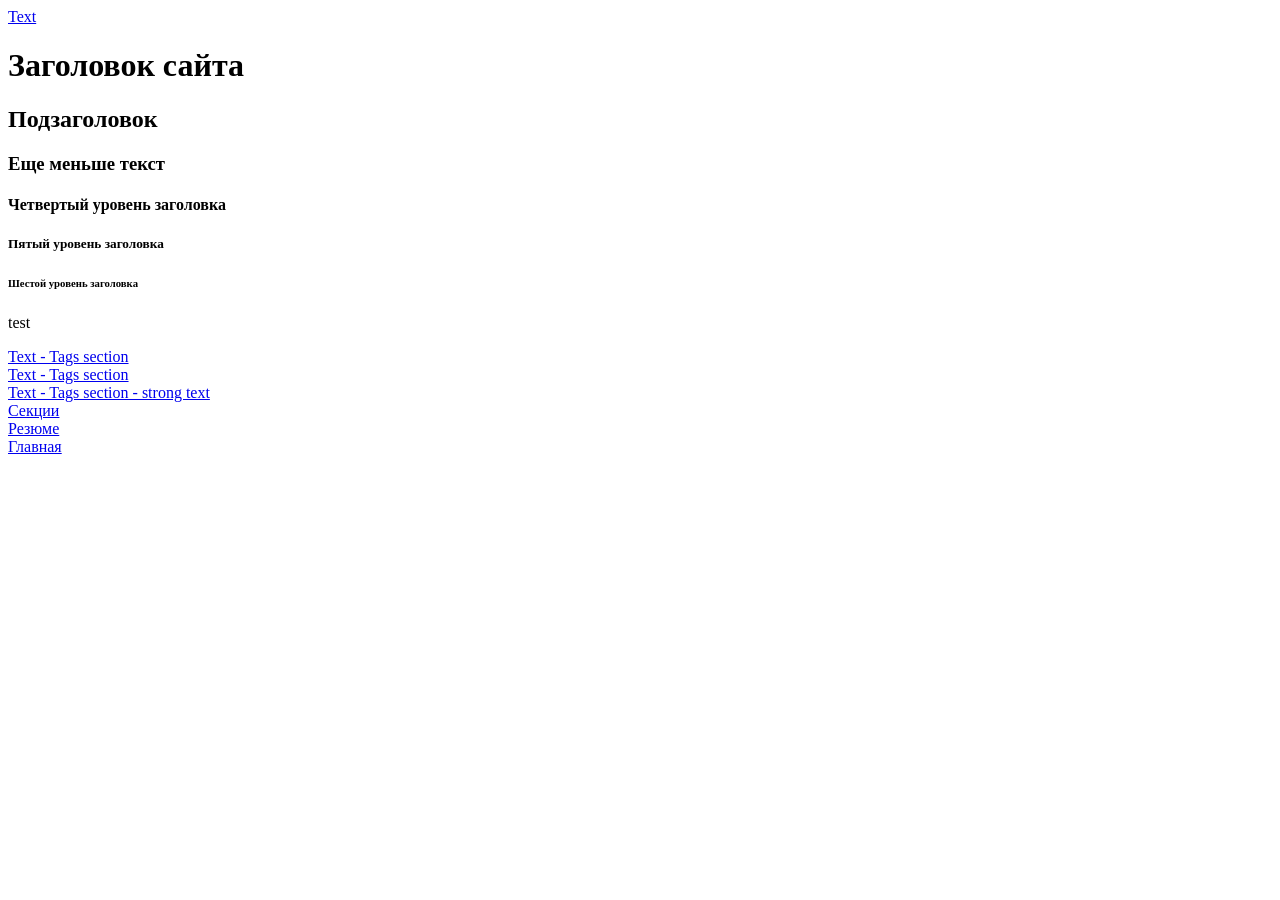
<file: lecture/index.html>
<!doctype html>
<html lang="ru">
  <head>
    <meta charset="UTF-8" />
    <meta name="viewport" content="width=device-width, initial-scale=1.0" />
    <title>Главная</title>
  </head>
  <body>
    <a href="text.html">Text</a>
    <h1>Заголовок сайта</h1>
    <h2>Подзаголовок</h2>
    <h3>Еще меньше текст</h3>
    <h4>Четвертый уровень заголовка</h4>
    <h5>Пятый уровень заголовка</h5>
    <h6>Шестой уровень заголовка</h6>
    <p>test</p>
    <a href="/lecture/text.html">Text - Tags section</a>
    <br />
    <a href="/lecture/text.html#tags">Text - Tags section</a>
    <br />
    <a href="/lecture/text.html#tags-strong"
      >Text - Tags section - strong text</a
    >
    <br />
    <a href="/lecture/sections.html">Секции</a>
    <br />
    <a href="/resume">Резюме</a>
    <br />
    <a href="/">Главная</a>
  </body>
</html>
</file>
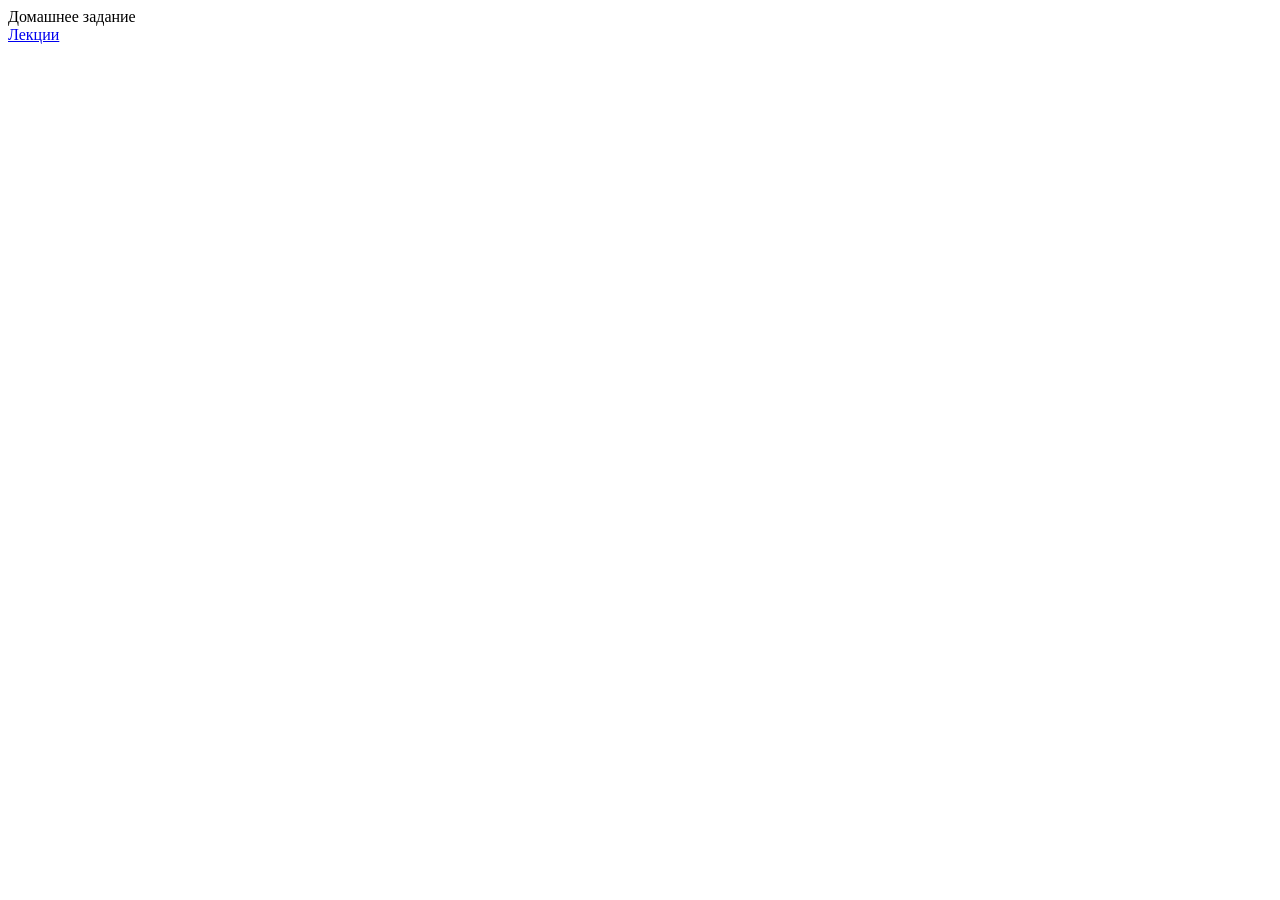
<file: resume/index.html>
<!doctype html>
<html lang="en">
  <head>
    <meta charset="UTF-8" />
    <meta name="viewport" content="width=device-width, initial-scale=1.0" />
    <title>Document</title>
  </head>
  <body>
    Домашнее задание
    <br />
    <a href="/lecture">Лекции</a>
  </body>
</html>
</file>
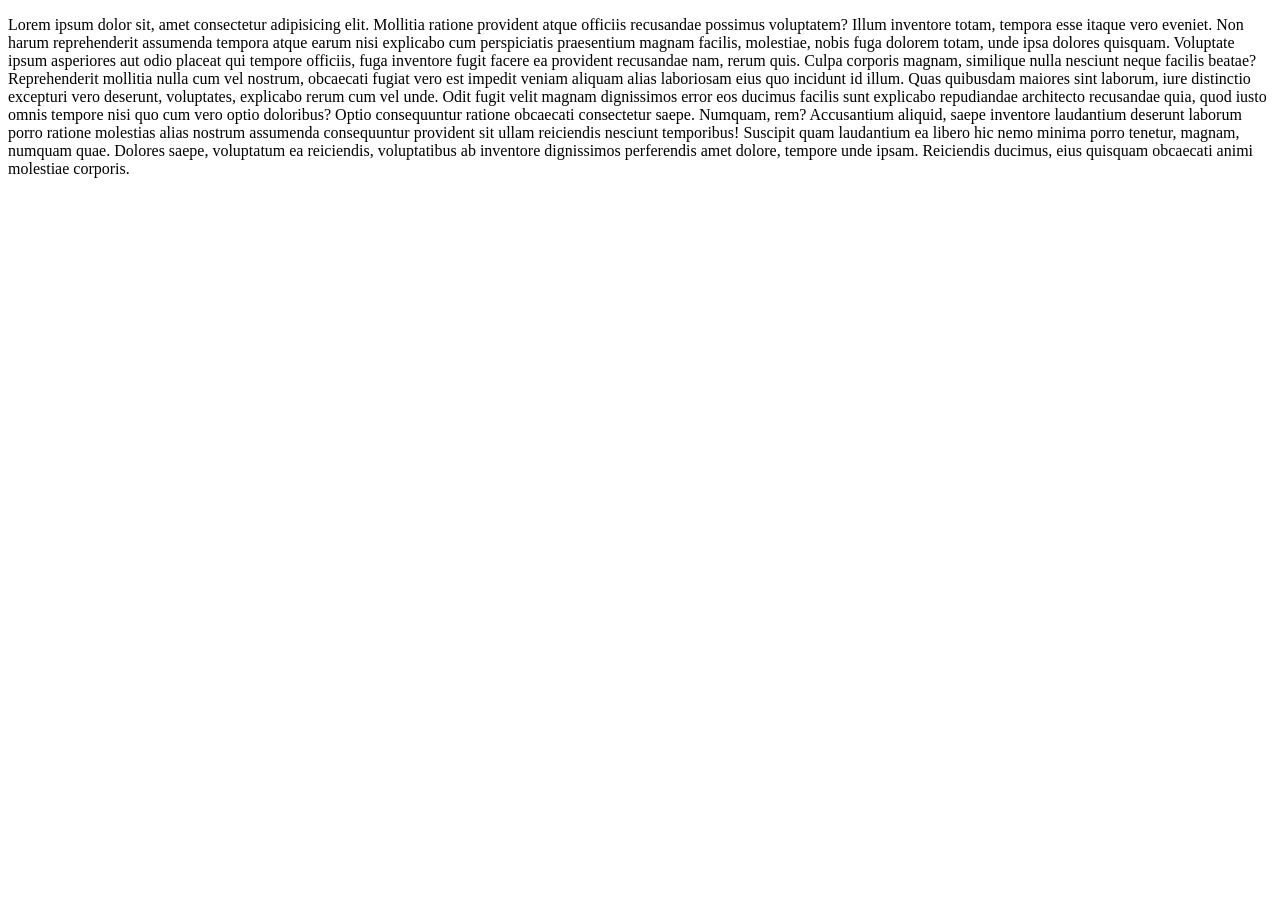
<file: lecture/git/index.html>
<!doctype html>
<html lang="en">
  <head>
    <meta charset="UTF-8" />
    <meta name="viewport" content="width=device-width, initial-scale=1.0" />
    <title>Document</title>
  </head>
  <body>
    <p>
      Lorem ipsum dolor sit, amet consectetur adipisicing elit. Mollitia ratione
      provident atque officiis recusandae possimus voluptatem? Illum inventore
      totam, tempora esse itaque vero eveniet. Non harum reprehenderit assumenda
      tempora atque earum nisi explicabo cum perspiciatis praesentium magnam
      facilis, molestiae, nobis fuga dolorem totam, unde ipsa dolores quisquam.
      Voluptate ipsum asperiores aut odio placeat qui tempore officiis, fuga
      inventore fugit facere ea provident recusandae nam, rerum quis. Culpa
      corporis magnam, similique nulla nesciunt neque facilis beatae?
      Reprehenderit mollitia nulla cum vel nostrum, obcaecati fugiat vero est
      impedit veniam aliquam alias laboriosam eius quo incidunt id illum. Quas
      quibusdam maiores sint laborum, iure distinctio excepturi vero deserunt,
      voluptates, explicabo rerum cum vel unde. Odit fugit velit magnam
      dignissimos error eos ducimus facilis sunt explicabo repudiandae
      architecto recusandae quia, quod iusto omnis tempore nisi quo cum vero
      optio doloribus? Optio consequuntur ratione obcaecati consectetur saepe.
      Numquam, rem? Accusantium aliquid, saepe inventore laudantium deserunt
      laborum porro ratione molestias alias nostrum assumenda consequuntur
      provident sit ullam reiciendis nesciunt temporibus! Suscipit quam
      laudantium ea libero hic nemo minima porro tenetur, magnam, numquam quae.
      Dolores saepe, voluptatum ea reiciendis, voluptatibus ab inventore
      dignissimos perferendis amet dolore, tempore unde ipsam. Reiciendis
      ducimus, eius quisquam obcaecati animi molestiae corporis.
    </p>
  </body>
</html>
</file>
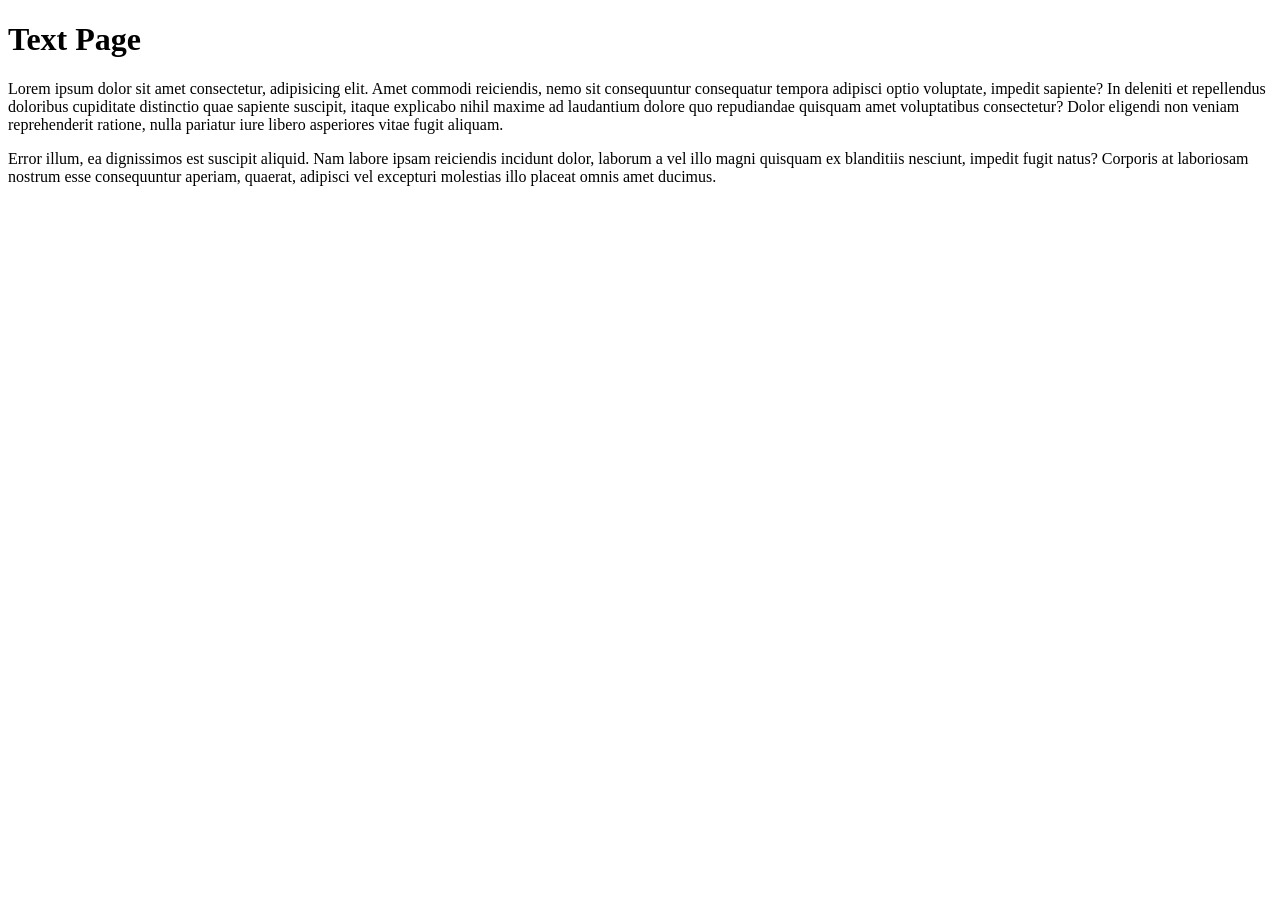
<file: lecture/temp.html>
<!doctype html>
<html lang="en">
  <head>
    <meta charset="UTF-8" />
    <meta name="viewport" content="width=device-width, initial-scale=1.0" />
    <title>Временная страница</title>
    <!-- комментарий -->
  </head>
  <body>
    <h1>Text Page</h1>
    <p>
      Lorem ipsum dolor sit amet consectetur, adipisicing elit. Amet commodi
      reiciendis, nemo sit consequuntur consequatur tempora adipisci optio
      voluptate, impedit sapiente? In deleniti et repellendus doloribus
      cupiditate distinctio quae sapiente suscipit, itaque explicabo nihil
      maxime ad laudantium dolore quo repudiandae quisquam amet voluptatibus
      consectetur? Dolor eligendi non veniam reprehenderit ratione, nulla
      pariatur iure libero asperiores vitae fugit aliquam.
    </p>
    <p>
      Error illum, ea dignissimos est suscipit aliquid. Nam labore ipsam
      reiciendis incidunt dolor, laborum a vel illo magni quisquam ex blanditiis
      nesciunt, impedit fugit natus? Corporis at laboriosam nostrum esse
      consequuntur aperiam, quaerat, adipisci vel excepturi molestias illo
      placeat omnis amet ducimus.
    </p>
  </body>
</html>
</file>
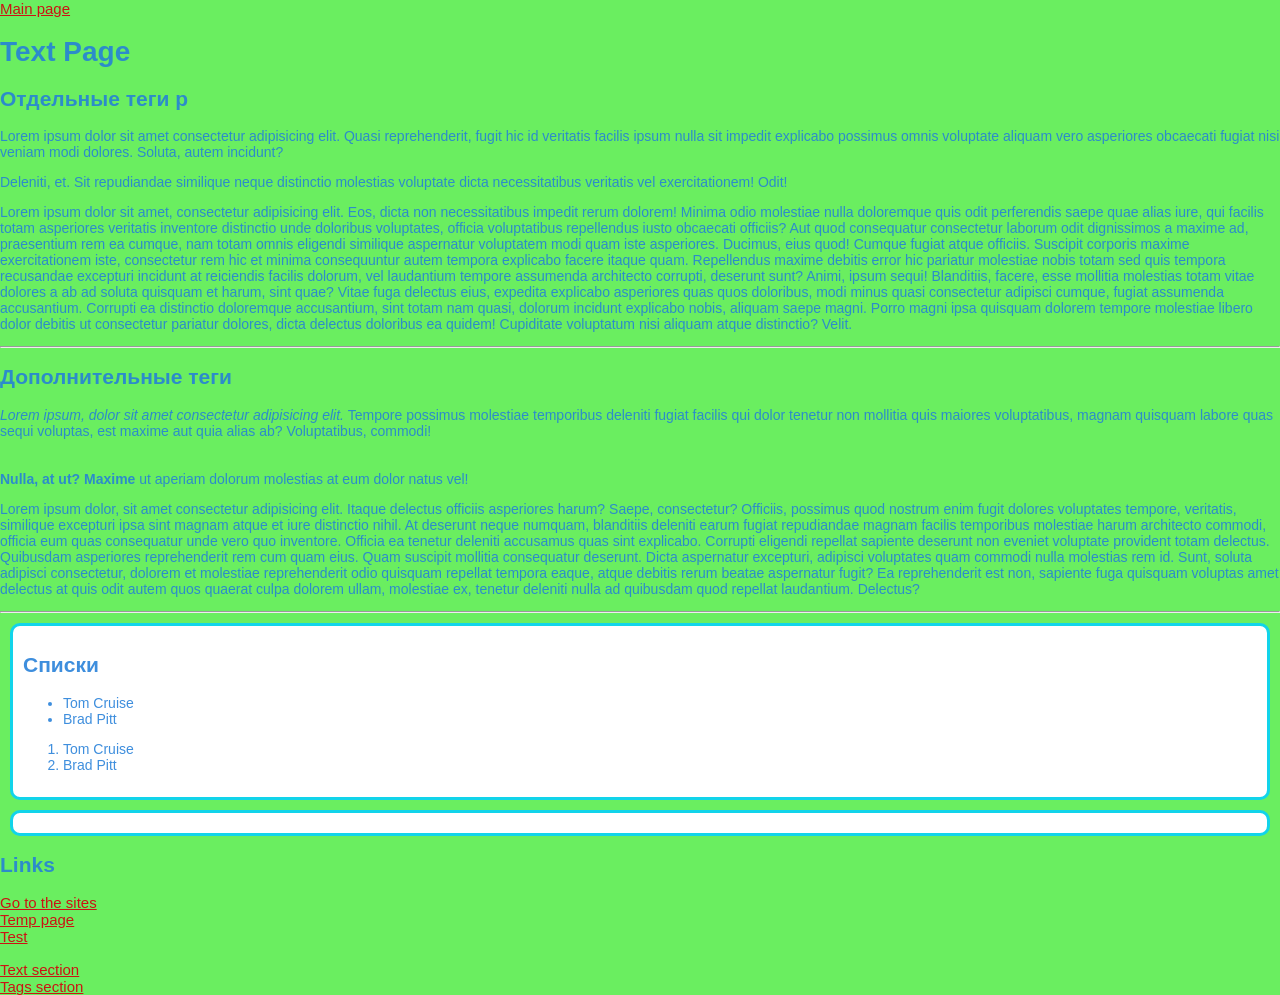
<file: lecture/text.html>
<!doctype html>
<html lang="en">
  <head>
    <meta charset="UTF-8" />
    <meta name="viewport" content="width=device-width, initial-scale=1.0" />
    <title>Текст</title>
    <link rel="stylesheet" href="css/style.css" />
  </head>
  <body>
    <a href="/lecture/index.html">Main page</a>
    <h1>Text Page</h1>

    <div id="text">
      <h2>Отдельные теги p</h2>
      <p>
        Lorem ipsum dolor sit amet consectetur adipisicing elit. Quasi
        reprehenderit, fugit hic id veritatis facilis ipsum nulla sit impedit
        explicabo possimus omnis voluptate aliquam vero asperiores obcaecati
        fugiat nisi veniam modi dolores. Soluta, autem incidunt?
      </p>
      <p>
        Deleniti, et. Sit repudiandae similique neque distinctio molestias
        voluptate dicta necessitatibus veritatis vel exercitationem! Odit!
      </p>
      <p>
        Lorem ipsum dolor sit amet, consectetur adipisicing elit. Eos, dicta non
        necessitatibus impedit rerum dolorem! Minima odio molestiae nulla
        doloremque quis odit perferendis saepe quae alias iure, qui facilis
        totam asperiores veritatis inventore distinctio unde doloribus
        voluptates, officia voluptatibus repellendus iusto obcaecati officiis?
        Aut quod consequatur consectetur laborum odit dignissimos a maxime ad,
        praesentium rem ea cumque, nam totam omnis eligendi similique aspernatur
        voluptatem modi quam iste asperiores. Ducimus, eius quod! Cumque fugiat
        atque officiis. Suscipit corporis maxime exercitationem iste,
        consectetur rem hic et minima consequuntur autem tempora explicabo
        facere itaque quam. Repellendus maxime debitis error hic pariatur
        molestiae nobis totam sed quis tempora recusandae excepturi incidunt at
        reiciendis facilis dolorum, vel laudantium tempore assumenda architecto
        corrupti, deserunt sunt? Animi, ipsum sequi! Blanditiis, facere, esse
        mollitia molestias totam vitae dolores a ab ad soluta quisquam et harum,
        sint quae? Vitae fuga delectus eius, expedita explicabo asperiores quas
        quos doloribus, modi minus quasi consectetur adipisci cumque, fugiat
        assumenda accusantium. Corrupti ea distinctio doloremque accusantium,
        sint totam nam quasi, dolorum incidunt explicabo nobis, aliquam saepe
        magni. Porro magni ipsa quisquam dolorem tempore molestiae libero dolor
        debitis ut consectetur pariatur dolores, dicta delectus doloribus ea
        quidem! Cupiditate voluptatum nisi aliquam atque distinctio? Velit.
      </p>
    </div>

    <hr />

    <div id="tags">
      <h2>Дополнительные теги</h2>
      <p>
        <em> Lorem ipsum, dolor sit amet consectetur adipisicing elit. </em>
        Tempore possimus molestiae temporibus deleniti fugiat facilis qui dolor
        tenetur non mollitia quis maiores voluptatibus, magnam quisquam labore
        quas sequi voluptas, est maxime aut quia alias ab? Voluptatibus,
        commodi!
        <br />
        <br />
        <br />
        <strong id="tags-strong">Nulla, at ut?</strong>
        <b>Maxime</b> ut aperiam dolorum molestias at eum dolor natus vel!
      </p>
      <p>
        Lorem ipsum dolor, sit amet consectetur adipisicing elit. Itaque
        delectus officiis asperiores harum? Saepe, consectetur? Officiis,
        possimus quod nostrum enim fugit dolores voluptates tempore, veritatis,
        similique excepturi ipsa sint magnam atque et iure distinctio nihil. At
        deserunt neque numquam, blanditiis deleniti earum fugiat repudiandae
        magnam facilis temporibus molestiae harum architecto commodi, officia
        eum quas consequatur unde vero quo inventore. Officia ea tenetur
        deleniti accusamus quas sint explicabo. Corrupti eligendi repellat
        sapiente deserunt non eveniet voluptate provident totam delectus.
        Quibusdam asperiores reprehenderit rem cum quam eius. Quam suscipit
        mollitia consequatur deserunt. Dicta aspernatur excepturi, adipisci
        voluptates quam commodi nulla molestias rem id. Sunt, soluta adipisci
        consectetur, dolorem et molestiae reprehenderit odio quisquam repellat
        tempora eaque, atque debitis rerum beatae aspernatur fugit? Ea
        reprehenderit est non, sapiente fuga quisquam voluptas amet delectus at
        quis odit autem quos quaerat culpa dolorem ullam, molestiae ex, tenetur
        deleniti nulla ad quibusdam quod repellat laudantium. Delectus?
      </p>
    </div>

    <hr />

    <section>
      <h2>Списки</h2>
      <div>
        <ul>
          <li>Tom Cruise</li>
          <li>Brad Pitt</li>
        </ul>
      </div>
      <div>
        <ol>
          <li>Tom Cruise</li>
          <li>Brad Pitt</li>
        </ol>
      </div>
    </section>
    <section></section>

    <h2>Links</h2>
    <a href="https://www.google.com">Go to the sites</a>
    <br />
    <a href="/lecture/temp.html">Temp page</a>
    <br />
    <a href="/lecture/"> Test</a>
    <br />
    <br />
    <a href="/lecture/#text"> Text section</a>
    <br />
    <a href="/lecture/#tags"> Tags section</a>
  </body>
</html>
</file>
<file: lecture/css/style.css>
img {
  height: 15px;
  width: 15px;
}

a {
  color: rgb(203, 19, 19);
  font-size: 15px;
}

body {
  background-color: rgba(69, 234, 57, 0.801);
  color: rgba(35, 126, 216, 0.877);
  font-family: Arial, Helvetica, sans-serif;
  font-size: 14px;
  margin: 0px;
}

section {
  background-color: white;
  padding: 10px;
  margin: 10px;
  border-radius: 10px;
  border: 3px solid rgb(17, 212, 234);
}

#about {
  border: 5px solid rgb(20, 28, 145);
  background-color: rgb(228, 86, 86);
  color: white;
}

.whatsapp-link {
  color: green;
}

#whatsapp-logo {
  height: 20px;
  width: 20px;
}
</file>
